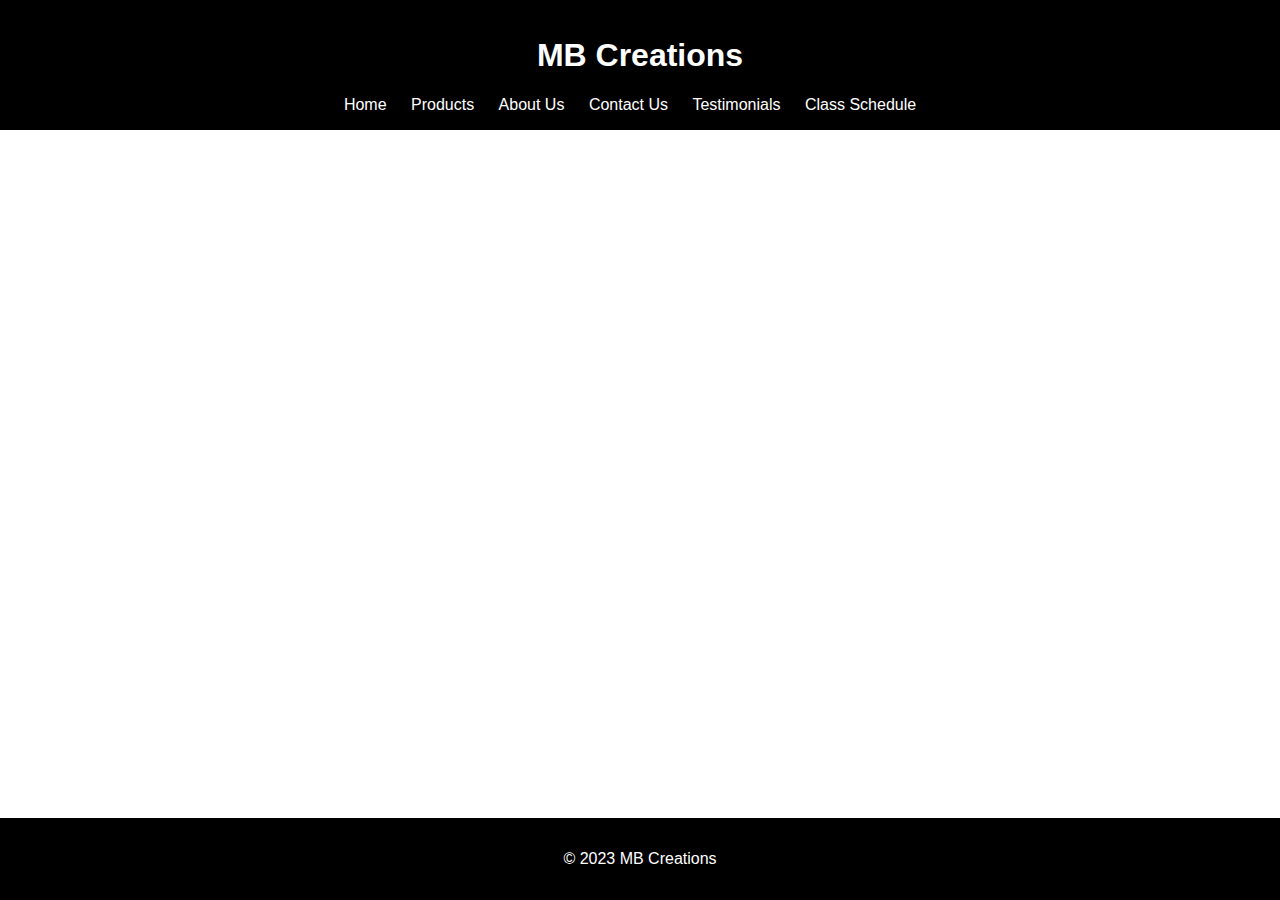
<file: index.html>
<!DOCTYPE html>
<html>
<head>
    <title>MB Creations</title>
    <link rel="stylesheet" type="text/css" href="style.css">
</head>
<body>
    <header>
        <h1>MB Creations</h1>
        <nav>
            <ul>
                <li><a href="index.html">Home</a></li>
                <li><a href="products.html">Products</a></li>
                <li><a href="about.html">About Us</a></li>
                <li><a href="contact.html">Contact Us</a></li>
                <li><a href="testimonials.html">Testimonials</a></li> <!-- Or your fifth option -->
                <li><a href="schedule.html">Class Schedule</a></li>
            </ul>
        </nav>
    </header>
    <main>
        <!-- Content for your landing page -->
    </main>
    <footer>
        <p>&copy; 2023 MB Creations</p>
    </footer>
</body>
</html>
</file>
<file: style.css>
body {
    font-family: Arial, sans-serif;
    margin: 0;
    padding: 0;
}

header {
    background-color: #000000;
    color: white;
    text-align: center;
    padding: 1em 0;
}

nav ul {
    list-style-type: none;
    margin: 0;
    padding: 0;
}

nav ul li {
    display: inline;
    margin-right: 20px;
}

nav ul li a {
    color: white;
    text-decoration: none;
}

footer {
    background-color: #000000;
    color: white;
    text-align: center;
    padding: 1em 0;
    position: fixed;
    bottom: 0;
    width: 100%;
}
.product-container {
    display: flex;
    flex-wrap: wrap;
    justify-content: space-around;
    padding: 1em;
}

.product {
    border: 1px solid #ddd;
    border-radius: 8px;
    margin: 1em;
    padding: 1em;
    width: 200px; /* Adjust based on your preference */
    text-align: center;
}

.product img {
    max-width: 100%;
    height: auto;
    border-bottom: 1px solid #ddd;
    margin-bottom: 1em;
}

.product h3 {
    margin: 0.5em 0;
}

/* Responsive design for smaller screens */
@media (max-width: 600px) {
    .product-container {
        flex-direction: column;
        align-items: center;
    }
}
</file>
